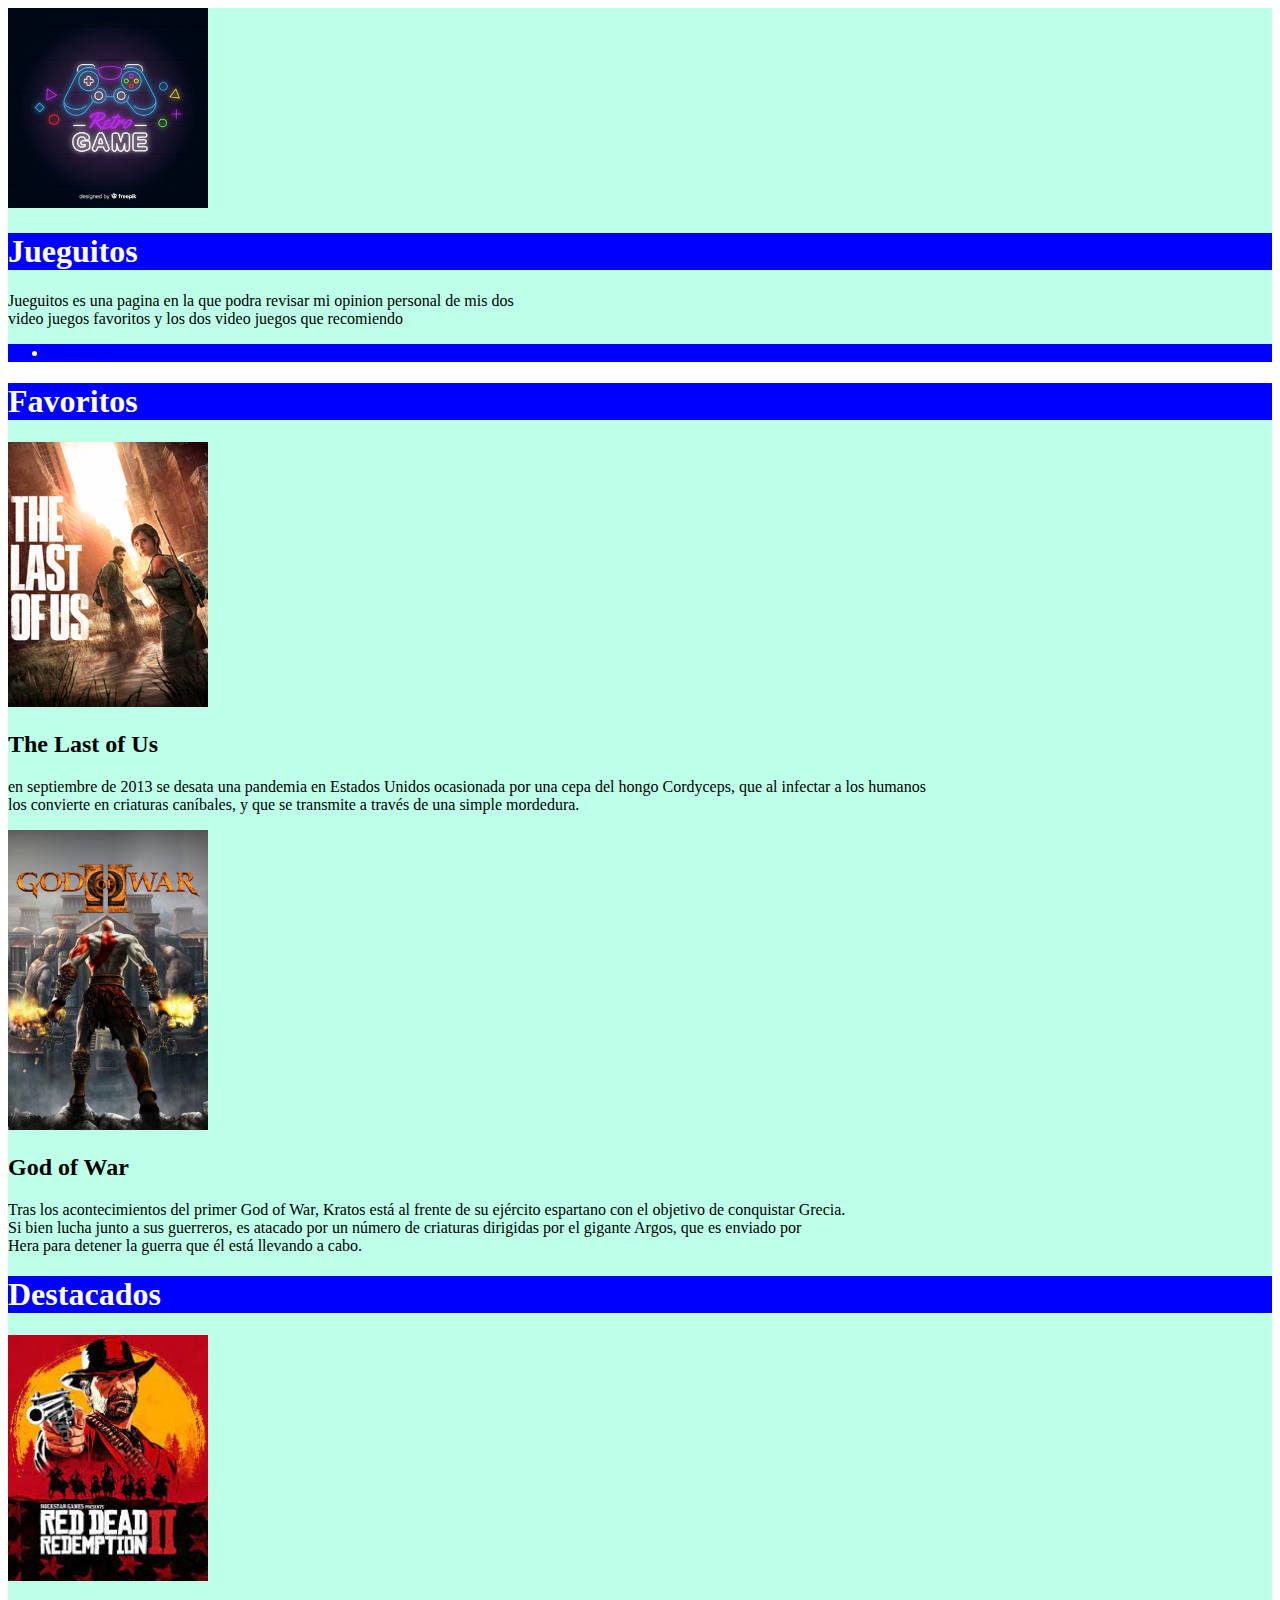
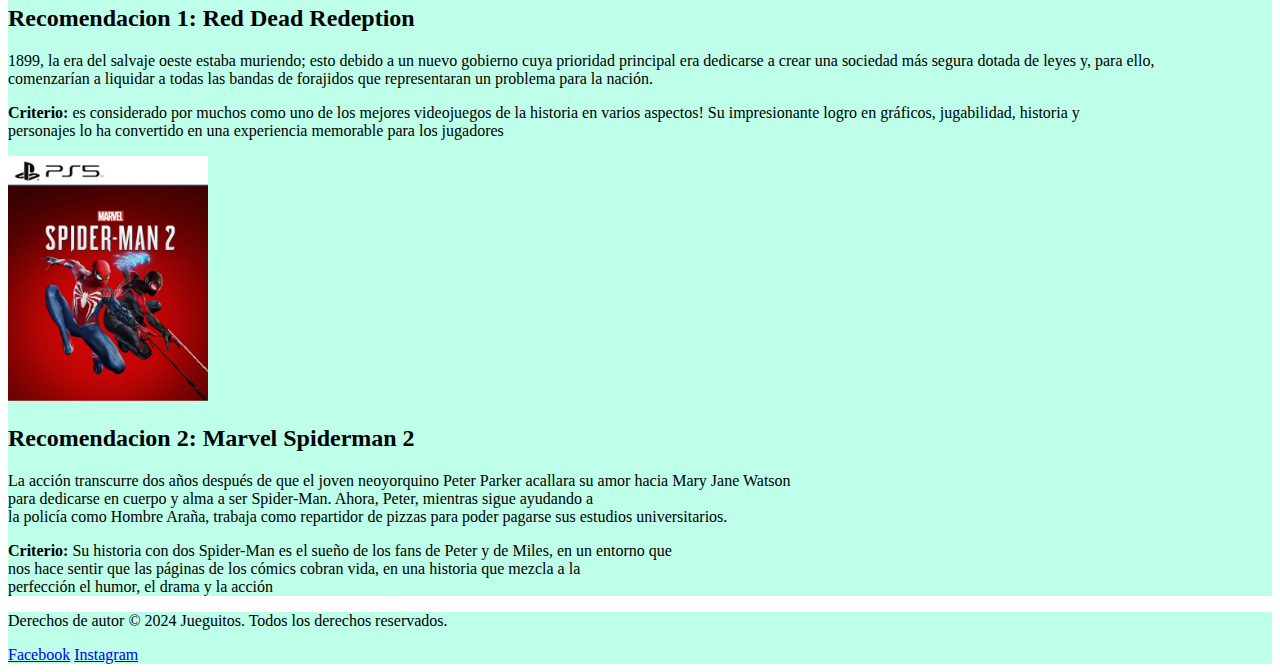
<file: index.html>
<!DOCTYPE html>
<html lang="en">
<head>
    <meta charset="UTF-8">
    <meta name="viewport" content="width=device-width, initial-scale=1.0">
    <link rel="stylesheet" href="css/estilos.css">
    <title>Jueguitos.com</title>
    
</head>

</html>


    <body>

        <header>
            <img src="assets/logs.jpg" width="200" alt="logs">
            <h1>Jueguitos</h1>
            <p>Jueguitos es una pagina en la que podra revisar mi opinion personal de mis dos <br>video juegos favoritos y los dos video juegos que recomiendo</p>
            <nav>
                <ul>
                    <li><a href="registro.html">Registro</a></li> 
                </ul>
            </nav>
        </header>

        <main>
            <section id="favoritos">
               
                <article>
                    <h1>Favoritos</h1>
                    <img src="assets/tlou.jpg" width="200" alt="">
                    <h2>The Last of Us</h2>
                    

                    <p>en septiembre de 2013 se desata una pandemia en Estados Unidos ocasionada por una cepa del hongo Cordyceps, que al infectar a los humanos <br>
                        los convierte en criaturas caníbales, y que se transmite a través de una simple mordedura.</p>
                   

                </article>

                <article>
                    <img src="assets/gow.jpg" width="200" alt="">
                    <h2>God of War</h2>
                   

                    <p>Tras los acontecimientos del primer God of War, Kratos está al frente de su ejército espartano con el objetivo de conquistar Grecia. <br>
                        Si bien lucha junto a sus guerreros, es atacado por un número de criaturas dirigidas por el gigante Argos, que es enviado por <br>
                        Hera para detener la guerra que él está llevando a cabo.</p>
                </article>

            </section>

            <section id="destacados">
                
                <article>
                    <h1>Destacados</h1>
                    <img src="assets/rdr2.jpg" width="200" alt="">
                    <h2>Recomendacion 1: Red Dead Redeption</h2>
                   
                    <p>1899, la era del salvaje oeste estaba muriendo; esto debido a un nuevo gobierno cuya prioridad principal era dedicarse a crear una sociedad más segura dotada de leyes y, para ello,<br> comenzarían a liquidar a todas las bandas de forajidos que representaran un problema para la nación.</p>
                    <p><strong>Criterio:</strong>  es considerado por muchos como uno de los mejores videojuegos de la historia en varios aspectos! Su impresionante logro en gráficos, jugabilidad, historia y <br>personajes lo ha convertido en una experiencia memorable para los jugadores</p>

                </article>

                <article>
                    <img src="assets/ms2.jpg" width="200" alt="">
                    <h2>Recomendacion 2: Marvel Spiderman 2</h2>
                    
                    <p>La acción transcurre dos años después de que el joven neoyorquino Peter Parker acallara su amor hacia Mary Jane Watson <br>para dedicarse en cuerpo y alma a ser Spider-Man. Ahora, Peter, mientras sigue ayudando a <br>la policía como Hombre Araña, trabaja como repartidor de pizzas para poder pagarse sus estudios universitarios.</p>
                    <p><strong>Criterio: </strong>Su historia con dos Spider-Man es el sueño de los fans de Peter y de Miles, en un entorno que <br>nos hace sentir que las páginas de los cómics cobran vida, en una historia que mezcla a la <br>perfección el humor, el drama y la acción</p>
                    
                </article>
            </section>

        </main>

        <footer>
            <p>Derechos de autor © 2024 Jueguitos. Todos los derechos reservados.</p>
            <a href="https://www.facebook.com/debora.brar/about">Facebook</a>
            <a href="https://www.instagram.com/nene_2603?igsh=c3V3MmRlZGwwMDBo&utm_source=qr">Instagram</a>
            
        </footer>
    </body>
    </html>
   
</head>

</html>
</file>
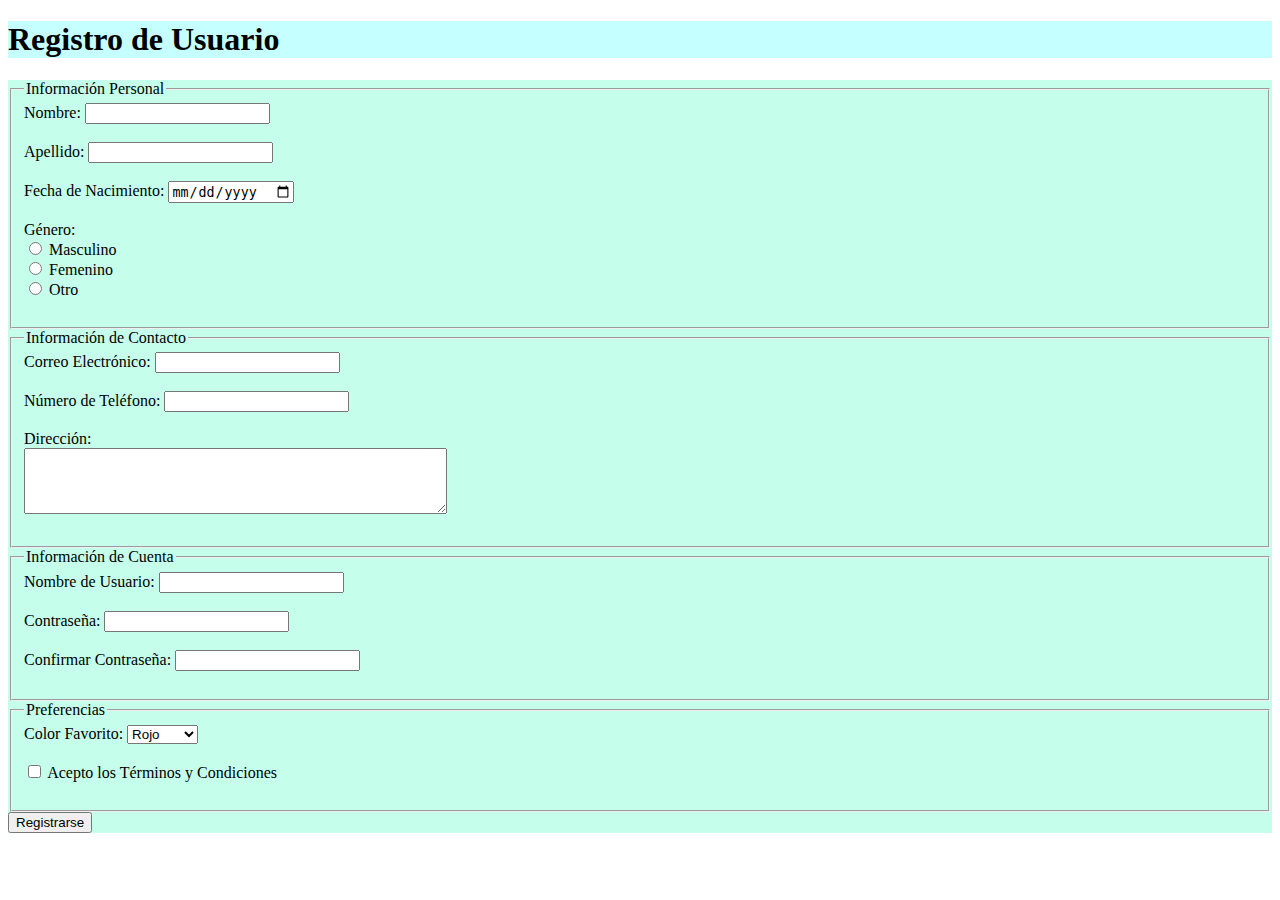
<file: registro.html>
<!DOCTYPE html>
<html lang="en">
<head>
    <meta charset="UTF-8">
    <meta name="viewport" content="width=device-width, initial-scale=1.0">
    <link rel="stylesheet" href="css/estilosre.css">
    <title>Registro</title>
</head>

<body>
    <h1>Registro de Usuario</h1>
    <form action="procesar_registro.php" method="POST">
        <fieldset>
            <legend>Información Personal</legend>
            <label for="nombre">Nombre:</label>
            <input type="text" id="nombre" name="nombre" required><br><br>
            <label for="apellido">Apellido:</label>
            <input type="text" id="apellido" name="apellido" required><br><br>
            <label for="fecha_nacimiento">Fecha de Nacimiento:</label>
            <input type="date" id="fecha_nacimiento" name="fecha_nacimiento" required><br><br>
            <label>Género:</label><br>
            <input type="radio" id="masculino" name="genero" value="masculino" required>
            <label for="masculino">Masculino</label><br>
            <input type="radio" id="femenino" name="genero" value="femenino">
            <label for="femenino">Femenino</label><br>
            <input type="radio" id="otro" name="genero" value="otro">
            <label for="otro">Otro</label><br><br>
        </fieldset>

       
        <fieldset>
            <legend>Información de Contacto</legend>
            <label for="email">Correo Electrónico:</label>
            <input type="email" id="email" name="email" required><br><br>
            <label for="telefono">Número de Teléfono:</label>
            <input type="tel" id="telefono" name="telefono" required><br><br>
            <label for="direccion">Dirección:</label><br>
            <textarea id="direccion" name="direccion" rows="4" cols="50"></textarea><br><br>
        </fieldset>

        <fieldset>
            <legend>Información de Cuenta</legend>
            <label for="username">Nombre de Usuario:</label>
            <input type="text" id="username" name="username" required><br><br>
            <label for="password">Contraseña:</label>
            <input type="password" id="password" name="password" required><br><br>
            <label for="confirm_password">Confirmar Contraseña:</label>
            <input type="password" id="confirm_password" name="confirm_password" required><br><br>
        </fieldset>

        <fieldset>
            <legend>Preferencias</legend>
            <label for="color">Color Favorito:</label>
            <select id="color" name="color">
                <option value="rojo">Rojo</option>
                <option value="azul">Azul</option>
                <option value="verde">Verde</option>
                <option value="amarillo">Amarillo</option>
            </select><br><br>
            <input type="checkbox" id="terminos" name="terminos" required>
            <label for="terminos">Acepto los Términos y Condiciones</label><br><br>
        </fieldset>
        <input type="submit" value="Registrarse">
    </form>
</body>
</html>
</file>
<file: css/estilos.css>
header,main, footer {
   background-color: rgba(127, 255, 212, 0.504);
   
   
}  
    



h1, nav{
    color: white;
    background-color: blue;
}
</file>
<file: css/estilosre.css>
form{
    background-color: rgba(127, 255, 212, 0.455);
}

h1{
    background-color: rgba(0, 255, 255, 0.225)
}
</file>
